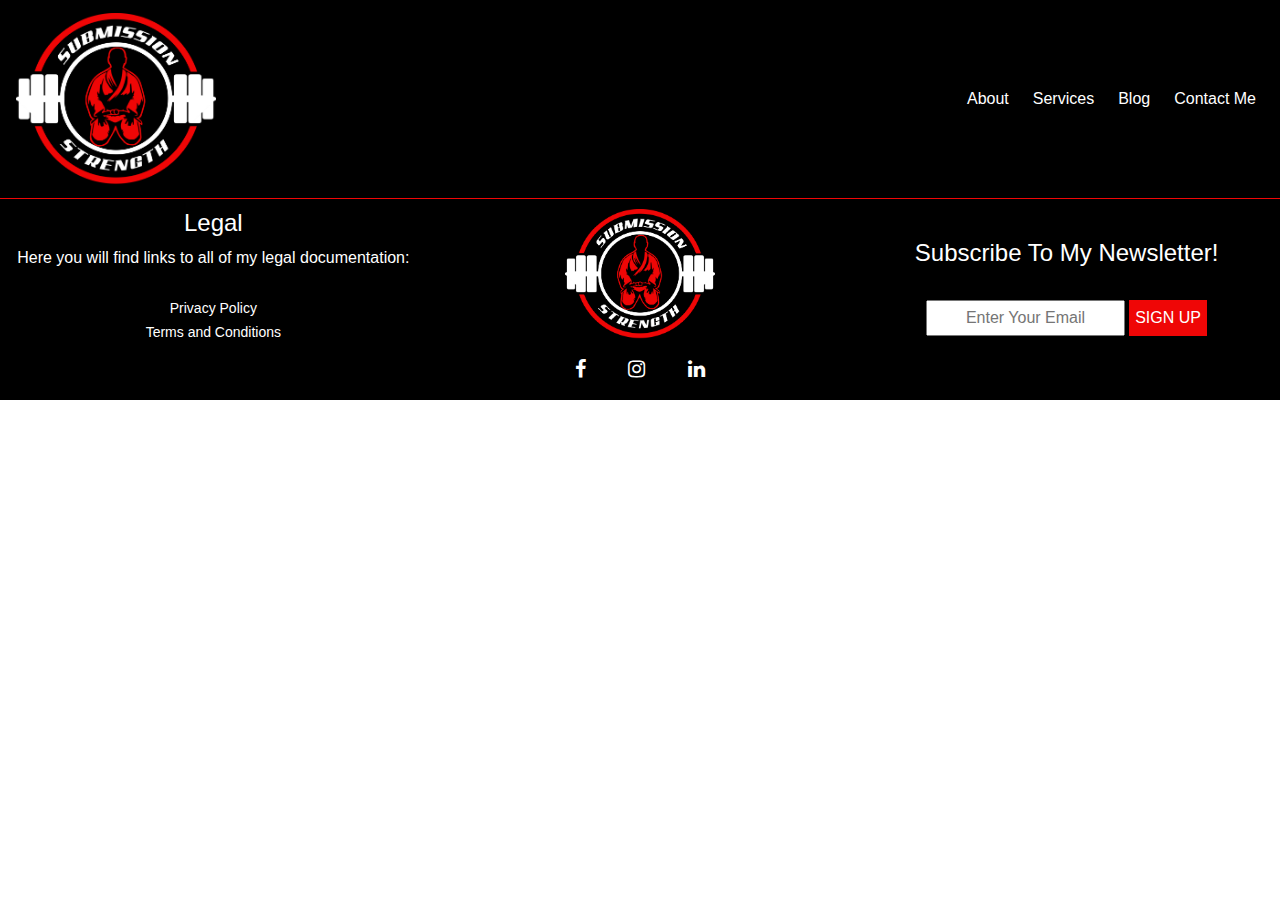
<file: index.html>
<!DOCTYPE html>
<html lang="en">

<head>
    <meta charset="UTF-8">
    <meta name="viewport" content="width=device-width, initial-scale=1.0">
    <meta http-equiv="X-UA-Compatible" content="ie=edge">
    <title>Submission Strength</title>
    <link rel="stylesheet" href="https://stackpath.bootstrapcdn.com/bootstrap/4.4.1/css/bootstrap.min.css" type="text/css" />
    <link rel="stylesheet" href="assets/css/style.css" type="text/css" />
    <link rel="stylesheet" href="https://stackpath.bootstrapcdn.com/font-awesome/4.7.0/css/font-awesome.min.css" type="text/css" />
</head>

<body>

    <!---------------------------NAV--------------------------->

    <nav class="navbar navbar-expand-md navbar-dark bg-custom">
        <a href="index.html" class="navbar-brand">
            <img src="assets/images/ssLogo.png" alt="Company Logo">
        </a>
        <button class="navbar-toggler" data-toggle="collapse" data-target="#navbarMenu">
            <span class="navbar-toggler-icon"></span>
        </button>
        <div class="collapse navbar-collapse" id="navbarMenu">
            <ul class="navbar-nav ml-auto ">
                <li class="list-inline-item">
                    <a href="#" class="nav-link">About</a>
                </li>
                <li class="list-inline-item">
                    <a href="#" class="nav-link">Services</a>
                </li>
                <li class="list-inline-item">
                    <a href="#" class="nav-link">Blog</a>
                </li>
                </li>
                <li class="list-inline-item">
                    <a href="#" class="nav-link">Contact Me</a>
                </li>
            </ul>
        </div>
    </nav>

    <!---------------------------FOOTER--------------------------->


    <footer class="container-fluid">
        <div class="row">
            <div class="footer-section col-sm-12 col-xl-4">
                <h4 class="footer-heading">Legal</h4>
                <p class="footer-paragraph">
                    Here you will find links to all of my legal documentation:
                </p>
                <ul class="legal-links">
                    <li>
                        <a href="#">Privacy Policy</a>
                    </li>
                    <li>
                        <a href="#">Terms and Conditions</a>
                    </li>
                </ul>
            </div>
            <div class="col-sm-12 col-xl-4 footer-section">
                <img class="footer-logo" src="assets/images/ssLogo.png" alt="Company Logo">
                <ul class="social-links">
                    <li class="list-inline-item">
                        <a href="#" target="_blank">
                            <i class="fa fa-facebook" aria-hidden="true"></i>
                            <span class="sr-only">Facebook</span>
                        </a>
                    </li>
                    <li class="list-inline-item">
                        <a href="#" target="_blank">
                            <i class="fa fa-instagram" aria-hidden="true"></i>
                            <span class="sr-only">Instagram</span>
                        </a>
                    </li>
                    <li class="list-inline-item">
                        <a href="#" target="_blank">
                            <i class="fa fa-linkedin" aria-hidden="true"></i>
                            <span class="sr-only">LinkedIn</span>
                        </a>
                    </li>
                </ul>
            </div>
            <div class="col-sm-12 col-xl-4 footer-section">
                <form method="post">
                    <h4 class="footer-heading">Subscribe To My Newsletter!</h4><br>
                    <input type="text" name="email" placeholder="Enter Your Email" required/>
                    <button class="news-btn" type="submit" name="submit">SIGN UP</button>
                </form>
            </div>
        </div>
    </footer>


    <script src="https://code.jquery.com/jquery-3.2.1.slim.min.js" integrity="sha384-KJ3o2DKtIkvYIK3UENzmM7KCkRr/rE9/Qpg6aAZGJwFDMVNA/GpGFF93hXpG5KkN" crossorigin="anonymous"></script>
    <script src="https://cdnjs.cloudflare.com/ajax/libs/popper.js/1.12.9/umd/popper.min.js" integrity="sha384-ApNbgh9B+Y1QKtv3Rn7W3mgPxhU9K/ScQsAP7hUibX39j7fakFPskvXusvfa0b4Q" crossorigin="anonymous"></script>
    <script src="https://maxcdn.bootstrapcdn.com/bootstrap/4.0.0/js/bootstrap.min.js" integrity="sha384-JZR6Spejh4U02d8jOt6vLEHfe/JQGiRRSQQxSfFWpi1MquVdAyjUar5+76PVCmYl" crossorigin="anonymous"></script>
</body>

</html>
</file>
<file: assets/css/style.css>
body {
    padding: 0;
    margin: 0;
}

/*-------------------------------NAV------------------------*/

.bg-custom {
    background-color: #000;
    border-bottom: 1px solid #EF0606;
}



.navbar-brand img {
    width: 200px;
    height: auto;
}

.navbar-dark .navbar-nav .nav-link {
    color: #fff !important;
}


.navbar .navbar-nav li a {
    padding: 10px;
    text-align: right;
}
/*-------------------------------FOOTER------------------------*/

footer {
    padding: 0;
    margin: 0;
    background-color: #000;
    position: fixed;
}

footer img {
    width: 150px;
    height: auto;
    padding-top: 10px;
}


.footer-heading {
    padding-top: 10px;
    color: #fff;
    text-align: center;
}

.footer-paragraph {
    color: #fff;
    text-align: center;
}

.footer-section {
    text-align: center;
    padding: 0px 15px 0px 15px;
    text-decoration: none;
}


.footer-section .social-links {
    padding: 15px 0px 0px 0px;
}

.footer-section .social-links li a {
    font-size: 20px;
    padding-left: 15px;
    padding-right: 15px;
    color: #fff;
    -webkit-transition: ease-in-out 0.25s;
    -moz-transition: ease-in-out 0.25s;
    -o-transition: ease-in-out 0.25s;
}

.footer-section .social-links li a:hover {
    font-size: 25px;
    color: #EF0606;
}

.footer-section .legal-links {
    padding: 10px;
    list-style-type: none;
}


.footer-section .legal-links  li a {
    text-decoration: none;
    font-size: 14px;
    color: #fff;
}

.footer-section .legal-links  li a:hover {
    text-decoration: underline;
}


form {
    padding-top: 30px;
    padding-bottom: 10px;
}

form input {
    height: 36px;
    width: 50%;
    padding: 0px;
    text-align: center;
}

.news-btn {
    background-color: #EF0606;
    color: #fff;
    border: 1px solid #EF0606;
    padding: 5px 5px 5px 5px;
}
</file>
